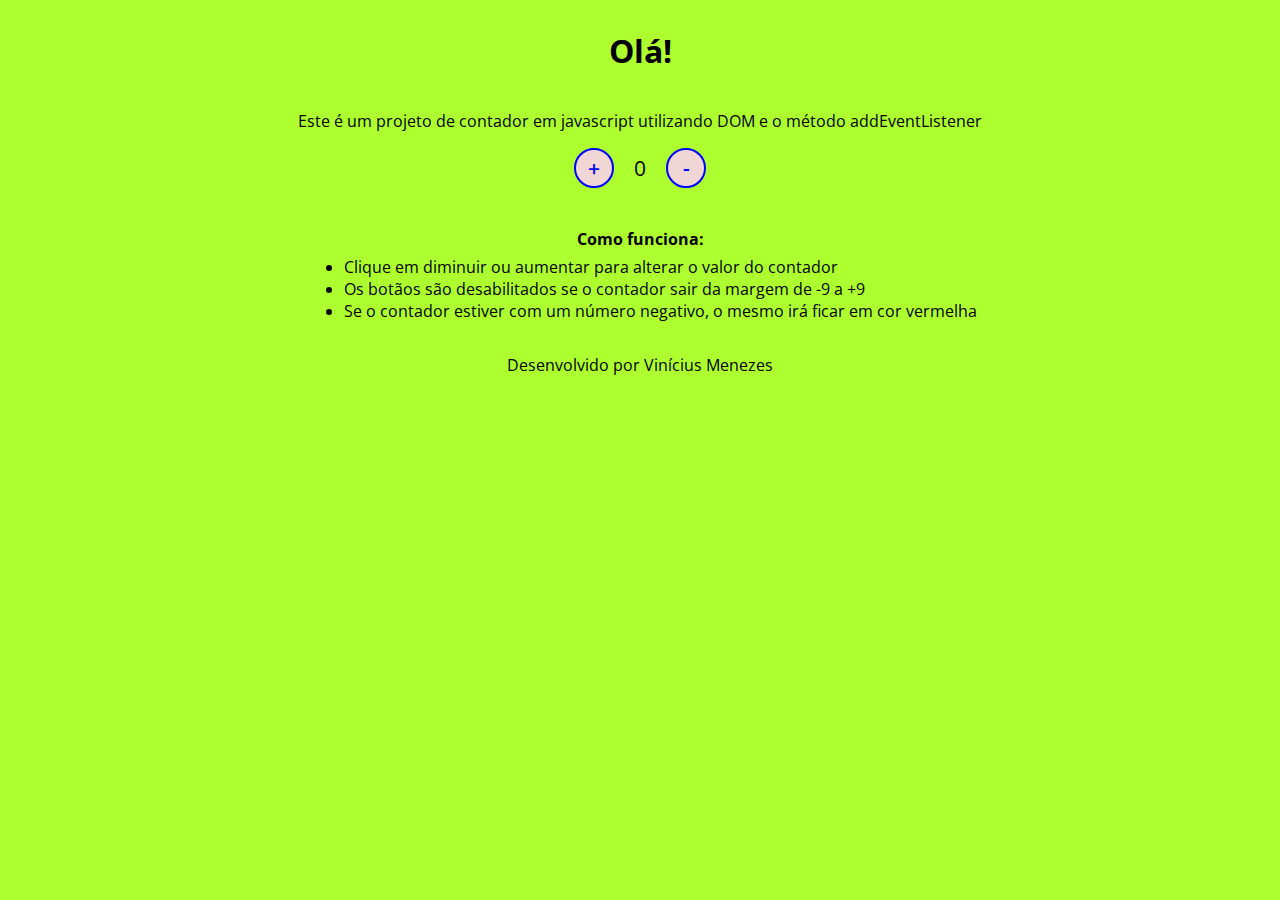
<file: index.html>
<!DOCTYPE html>
<html lang="en">

<head>
    <meta charset="UTF-8">
    <meta name="viewport" content="width=device-width, initial-scale=1.0">
    <link rel="stylesheet" href="assets/styles.css" />
    <title>Contador</title>
</head>

<body>
    <h1>Olá!</h1>
    <p>Este é um projeto de contador em javascript utilizando DOM e o método addEventListener</p>
    <div id="counter">
        <button name="adicionar" onclick="increment()">+</button>
        <span id="currentNumber">0</span>
        <button name="subtrair" onclick="decrement()">-</button>
    </div>
    <h4>Como funciona:</h4>
    <ul>
        <li>Clique em diminuir ou aumentar para alterar o valor do contador</li>
        <li>Os botãos são desabilitados se o contador sair da margem de -9 a +9</li>
        <li>Se o contador estiver com um número negativo, o mesmo irá ficar em cor vermelha</li>
    </ul>
    <footer>
        <p>Desenvolvido por Vinícius Menezes</p>
    </footer>
    <script src="assets/scripts.js"></script>
</body>

</html>
</file>
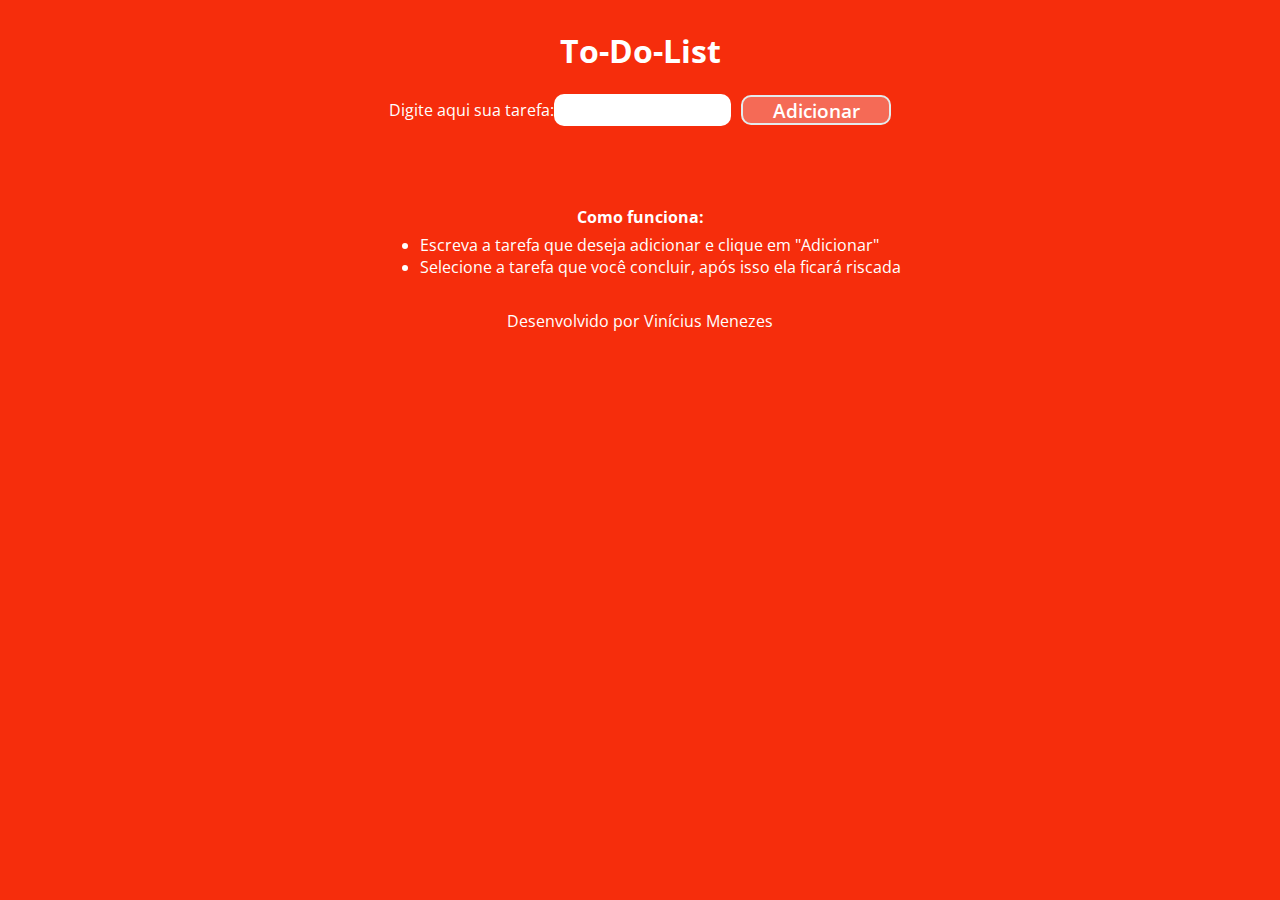
<file: to-do-list/index.html>
<!DOCTYPE html>
<html lang="en">

<head>
    <meta charset="UTF-8">
    <meta name="viewport" content="width=device-width, initial-scale=1.0">
    <link rel="stylesheet" href="assets/styles.css" />
    <title>To-do-list</title>
</head>

<body>
    <h1>To-Do-List</h1>
    <div id="to-do-list">
        <label for="tarefa">Digite aqui sua tarefa:</label>
        <input type="text" id="tarefa" class="tarefa"/>
        <button id="buttonSubmit">Adicionar</button>
    </div>
    <div>
        <div id="itemlist">
        </div>
    </div>
    <h4>Como funciona:</h4>
    <ul>
        <li>Escreva a tarefa que deseja adicionar e clique em "Adicionar"</li>
        <li>Selecione a tarefa que você concluir, após isso ela ficará riscada</li>
    </ul>
    <footer>
        <p>Desenvolvido por Vinícius Menezes</p>
    </footer>
    <script src="assets/scripts.js"></script>
</body>

</html>
</file>
<file: assets/styles.css>
@import url('https://fonts.googleapis.com/css2?family=Open+Sans:wght@300;600&display=swap');

* {
    font-family: 'Open Sans', sans-serif;
}

body {
    display: flex;
    align-items: center;
    justify-content: center;
    flex-direction: column;
    background-color: greenyellow;
}

button {
    height: 40px;
    width: 40px;
    border-radius: 50%;
    border: 2px solid blue;
    background-color: rgb(241, 214, 214);
    color: blue;
    font-size: 16pt;
    font-weight: 600;
    text-align: center;
}

h4 {
    margin-top: 40px;
    margin-bottom: -10px;
}

#counter {
    display: flex;
}

#currentNumber {
    display: flex;
    align-items: center;
    margin: 0 20px;
    font-size: 16pt;
}
</file>
<file: to-do-list/assets/styles.css>
@import url('https://fonts.googleapis.com/css2?family=Open+Sans:wght@300;600&display=swap');

* {
    font-family: 'Open Sans', sans-serif;
    color: white;
}

body {
    display: flex;
    align-items: center;
    justify-content: center;
    flex-direction: column;
    background-color: #F62D0C;
}

#to-do-list {
    display: flex;
    align-items: center;
    margin-bottom: 40px;
}

#tarefa {
    height: 30px;
    border: 0px;
    border-radius: 10px;
    padding-left: 0px;
    color: black;
}

#buttonSubmit {
    height: 30px;
    width: 150px;
    margin-left: 10px;
    border-radius: 10px;
    border: 2px solid #E4EBEC;
    background-color: #F56A56;
    color: white;
    font-size: 14pt;
    font-weight: 600;
    text-align: center;
}

#buttonSubmit:hover {
    background-color: grey;
}

#checkBox:checked + label {
    color:black;
    text-decoration: line-through;
}

h4 {
    margin-top: 40px;
    margin-bottom: -10px;
}
</file>
